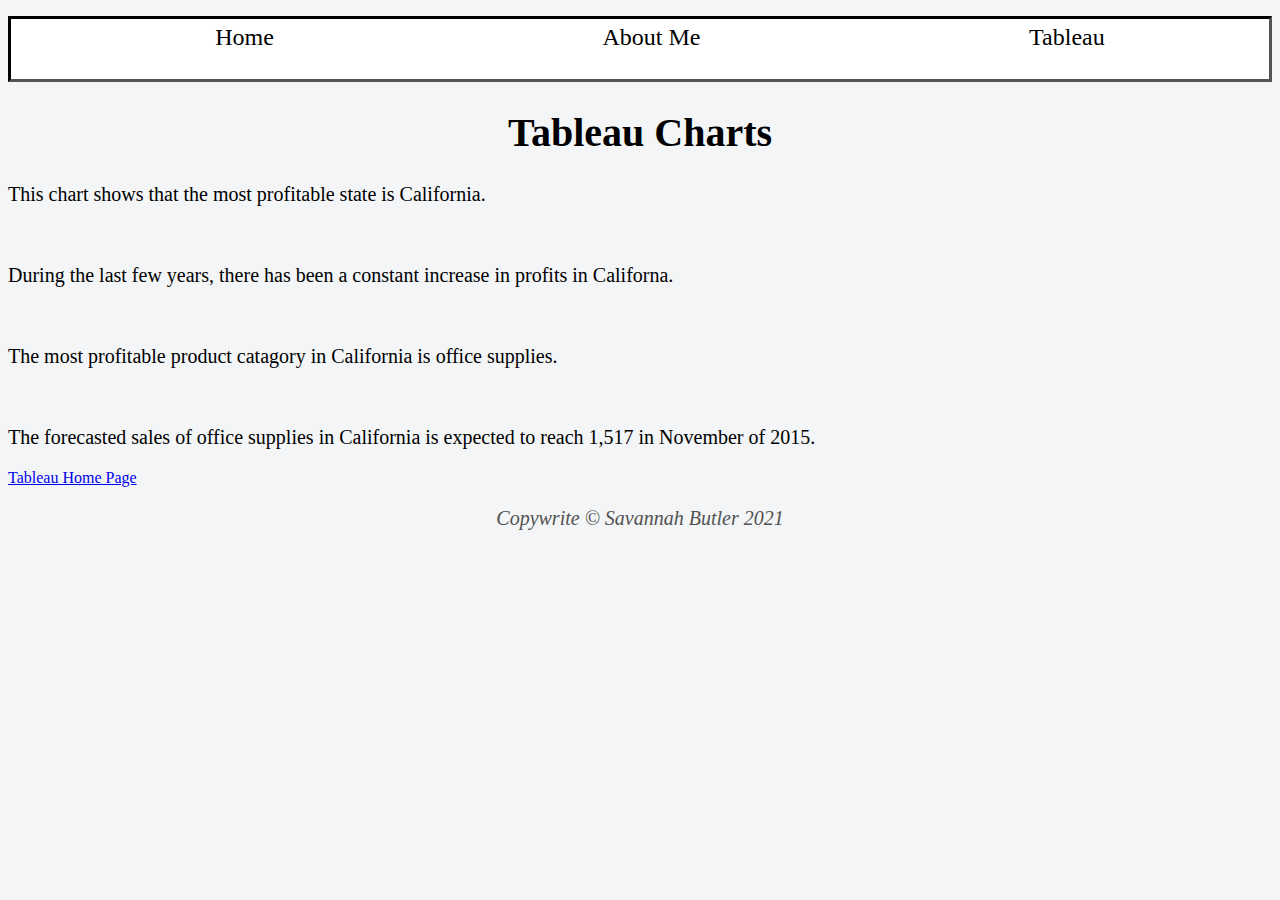
<file: tableau.html>
<!DOCTYPE html>
<html lang="en">
    <head>
        <title>Savannah Butler - Tableau Charts</title>
        <meta charset="utf-8"/>
        <link href="../styles/bootstyles.css" rel="stylesheet" />
    </head>
 
    <body>
        <nav>
            <ul class="menu">
              <li><a href="../index.html">Home</a></li>
              <li><a href="about.html">About Me</a></li>
              <li><a href="tableau.html">Tableau</a></li>
            </ul>
        </nav>

        <h1>Tableau Charts</h1>
        
        <div class='tableauPlaceholder' id='viz1639449892371' style='position: relative'><object class='tableauViz'  style='display:none;'><param name='host_url' value='https%3A%2F%2Fpublic.tableau.com%2F' /> <param name='embed_code_version' value='3' /> <param name='site_root' value='' /><param name='name' value='WebDesignIS201&#47;Sheet1' /><param name='tabs' value='no' /><param name='toolbar' value='yes' /><param name='animate_transition' value='yes' /><param name='display_static_image' value='yes' /><param name='display_spinner' value='yes' /><param name='display_overlay' value='yes' /><param name='display_count' value='yes' /><param name='language' value='en-US' /><param name='filter' value='publish=yes' /></object></div>                <script type='text/javascript'>                    var divElement = document.getElementById('viz1639449892371');                    var vizElement = divElement.getElementsByTagName('object')[0];                    vizElement.style.width='100%';vizElement.style.height=(divElement.offsetWidth*0.75)+'px';                    var scriptElement = document.createElement('script');                    scriptElement.src = 'https://public.tableau.com/javascripts/api/viz_v1.js';                    vizElement.parentNode.insertBefore(scriptElement, vizElement);                </script>
            <p>This chart shows that the most profitable state is California.</p>
            <br>
        <div class='tableauPlaceholder' id='viz1639506151210' style='position: relative'><object class='tableauViz'  style='display:none;'><param name='host_url' value='https%3A%2F%2Fpublic.tableau.com%2F' /> <param name='embed_code_version' value='3' /> <param name='site_root' value='' /><param name='name' value='Howhasoneofthehighest-profitstatesfaredforthelasttwoyearsbyprofitshownbymonth_15919382039280&#47;Sheet3' /><param name='tabs' value='no' /><param name='toolbar' value='yes' /><param name='animate_transition' value='yes' /><param name='display_static_image' value='yes' /><param name='display_spinner' value='yes' /><param name='display_overlay' value='yes' /><param name='display_count' value='yes' /><param name='language' value='en-US' /></object></div>                <script type='text/javascript'>                    var divElement = document.getElementById('viz1639506151210');                    var vizElement = divElement.getElementsByTagName('object')[0];                    vizElement.style.width='100%';vizElement.style.height=(divElement.offsetWidth*0.75)+'px';                    var scriptElement = document.createElement('script');                    scriptElement.src = 'https://public.tableau.com/javascripts/api/viz_v1.js';                    vizElement.parentNode.insertBefore(scriptElement, vizElement);                </script>
            <p>During the last few years, there has been a constant increase in profits in Californa.</p>
            <br>
        <div class='tableauPlaceholder' id='viz1639506181958' style='position: relative'><object class='tableauViz'  style='display:none;'><param name='host_url' value='https%3A%2F%2Fpublic.tableau.com%2F' /> <param name='embed_code_version' value='3' /> <param name='site_root' value='' /><param name='name' value='HowareprofitswithinCaliforniadoingforeachproductcategory&#47;Q3' /><param name='tabs' value='no' /><param name='toolbar' value='yes' /><param name='animate_transition' value='yes' /><param name='display_static_image' value='yes' /><param name='display_spinner' value='yes' /><param name='display_overlay' value='yes' /><param name='display_count' value='yes' /><param name='language' value='en-US' /></object></div>                <script type='text/javascript'>                    var divElement = document.getElementById('viz1639506181958');                    var vizElement = divElement.getElementsByTagName('object')[0];                    vizElement.style.width='100%';vizElement.style.height=(divElement.offsetWidth*0.75)+'px';                    var scriptElement = document.createElement('script');                    scriptElement.src = 'https://public.tableau.com/javascripts/api/viz_v1.js';                    vizElement.parentNode.insertBefore(scriptElement, vizElement);                </script>
            <p>The most profitable product catagory in California is office supplies.</p>
            <br>
        <div class='tableauPlaceholder' id='viz1639506195570' style='position: relative'><object class='tableauViz'  style='display:none;'><param name='host_url' value='https%3A%2F%2Fpublic.tableau.com%2F' /> <param name='embed_code_version' value='3' /> <param name='site_root' value='' /><param name='name' value='ForecastSalesofOfficeSupplies-California&#47;ForecastSalesofOfficeSupplies-California' /><param name='tabs' value='no' /><param name='toolbar' value='yes' /><param name='animate_transition' value='yes' /><param name='display_static_image' value='yes' /><param name='display_spinner' value='yes' /><param name='display_overlay' value='yes' /><param name='display_count' value='yes' /><param name='language' value='en-US' /></object></div>                <script type='text/javascript'>                    var divElement = document.getElementById('viz1639506195570');                    var vizElement = divElement.getElementsByTagName('object')[0];                    vizElement.style.width='100%';vizElement.style.height=(divElement.offsetWidth*0.75)+'px';                    var scriptElement = document.createElement('script');                    scriptElement.src = 'https://public.tableau.com/javascripts/api/viz_v1.js';                    vizElement.parentNode.insertBefore(scriptElement, vizElement);                </script>
            <p>The forecasted sales of office supplies in California is expected to reach 1,517 in November of 2015.</p>
            
        <a id = "link" href="https://www.tableau.com" target="_blank">Tableau Home Page</a>
    </body>

    <footer>
        <p id = "footer">Copywrite &copy; Savannah Butler 2021 </p>


    </footer>



</html>
</file>
<file: styles/bootstyles.css>
body {
    background-color: rgb(243, 245, 247); 
    font-family: Georgia, 'Times New Roman', Times, serif;
}

    .menu {
        display: flex; 
        border: black;
        border-style: inset;
        background-color: white;
    }

        .menu li {
            text-align: center;
            padding: 5px 5px;
            height: 50px;
            flex-grow: 3;
            list-style: none;
        }

            .menu li a {
                color: black;
                text-decoration: none;
                font-size: x-large;
            }
    
                .menu li a:hover {
                    font-size: 30px;
                }

    h1 {
        font-family: 'Lobster Two' , curstive; 
        font-size: 2.5em; 
        text-align: center;
    }
    
    p {
        font-size: 20px;
    }

    #footer {
        font-style: italic;
        text-align: center;
        color: rgb(82, 81, 81);
    }
</file>
